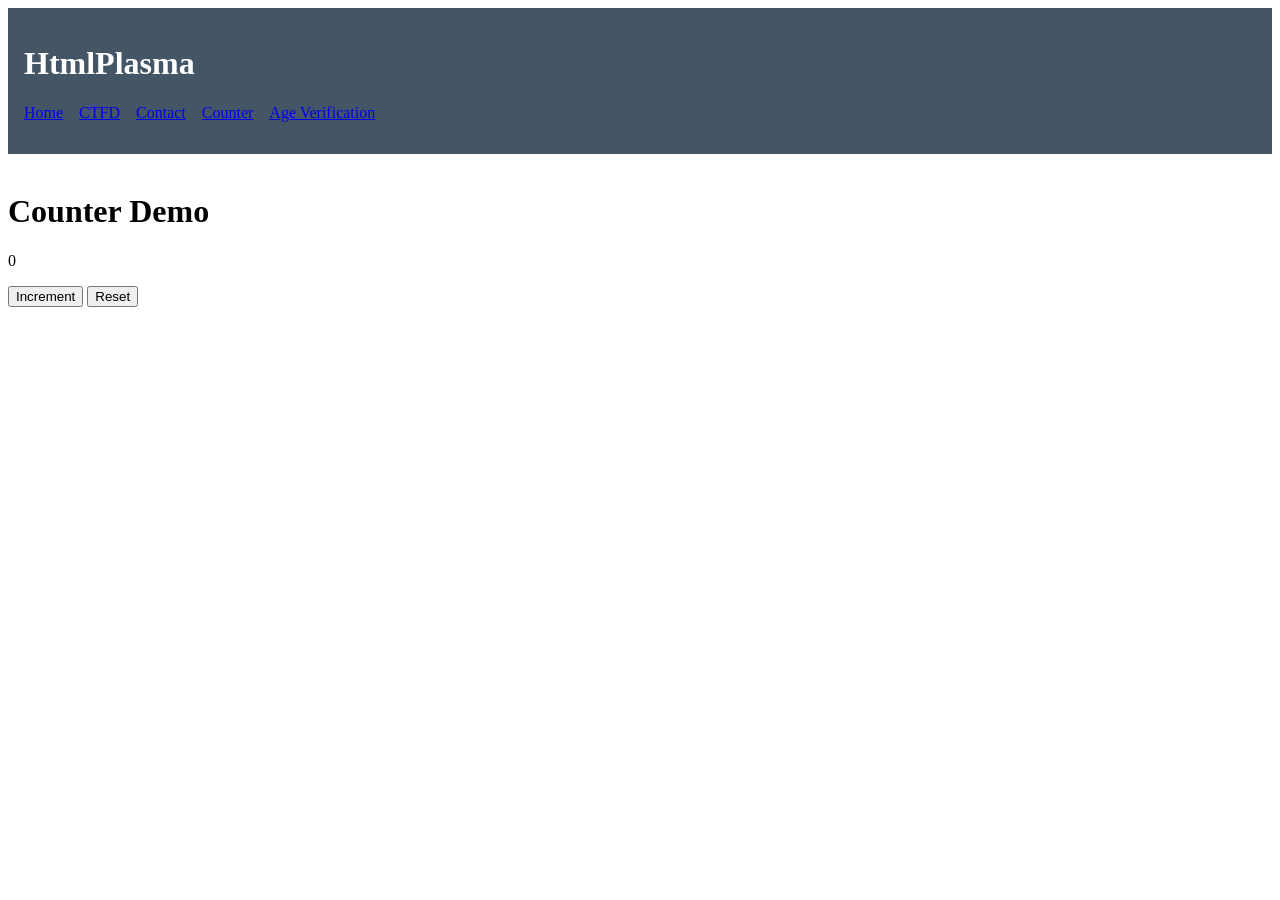
<file: html exercises/index.html>
<!DOCTYPE html>
<html>
<head>
  <title>Counter Demo</title>
  <link rel="stylesheet" href="styles.css">
</head>

<body>
<header>
<h1>HtmlPlasma</h1>
<nav>
<ul>
<li><a href="example.html">Home</a></li>
<li><a href="https://cbrc.ctfd.io/challenges">CTFD</a></li>
<li><a href="contact.html">Contact</a></li>
<li><a href="index.html">Counter</a></li>
<li><a href="age.html">Age Verification</a></li>
</ul>
</nav>
</header>
<br>
<h1>Counter Demo</h1>
<p id="count">0</p>




<button id="inc">Increment</button>
<button id="reset">Reset</button>

<script src="script.js"></script>

</body>
</html>
</file>
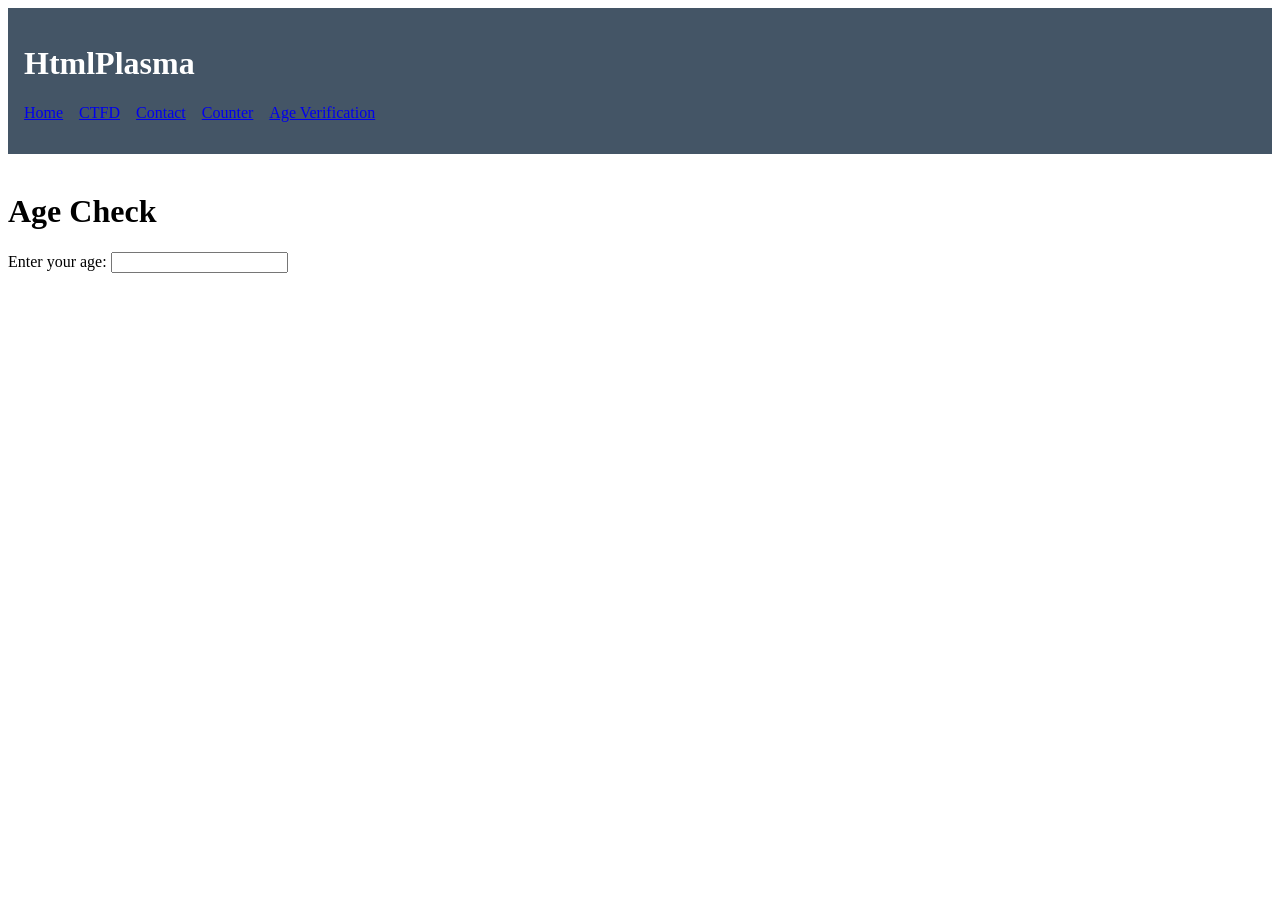
<file: html exercises/age.html>
<!DOCTYPE html>
<html>
<head>
  <title>Age Validator</title>
<link rel="stylesheet" href="styles.css">
</head>

<body>
<header>
<h1>HtmlPlasma</h1>
<nav>
<ul>
<li><a href="example.html">Home</a></li>
<li><a href="https://cbrc.ctfd.io/challenges">CTFD</a></li>
<li><a href="contact.html">Contact</a></li>
<li><a href="index.html">Counter</a></li>
<li><a href="age.html">Age Verification</a></li>
</ul>
</nav>
</header>
<br>
<h1>Age Check</h1>
<label for="age">Enter your age:</label>
<input id="age" type="text">

<p id="msg"></p>

<script src="script2.js"></script>

</body>
</html>
</file>
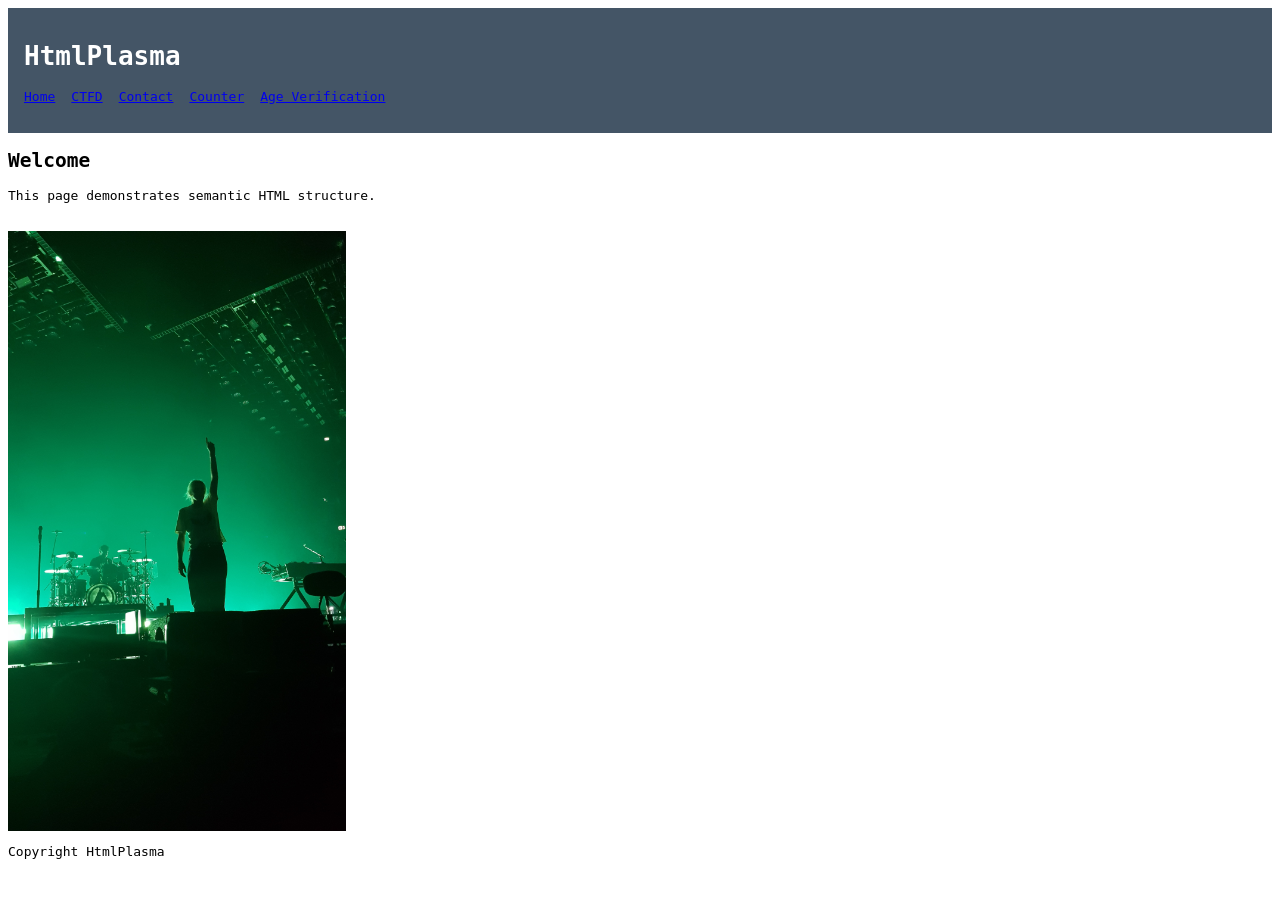
<file: html exercises/contact.html>
<code>
<!doctype html>
<html lang="en">
<head>
<link rel="stylesheet" href="styles.css">
<meta charset="utf-8">
<title>Semantic Page Example</title>
</head>
<body>
<header>
<h1>HtmlPlasma</h1>
<nav>
<ul>
<li><a href="example.html">Home</a></li>
<li><a href="https://cbrc.ctfd.io/challenges">CTFD</a></li>
<li><a href="contact.html">Contact</a></li>
<li><a href="index.html">Counter</a></li>
<li><a href="age.html">Age Verification</a></li>
</ul>
</nav>
</header>

<main>
<section>
<h2>Welcome</h2>
<p>This page demonstrates semantic HTML structure.</p>
<br>
<img src="2.jpg">
</section>
</main>

<footer>
<p>Copyright HtmlPlasma</p>
</footer>
</body>
</html>
</code>
</file>
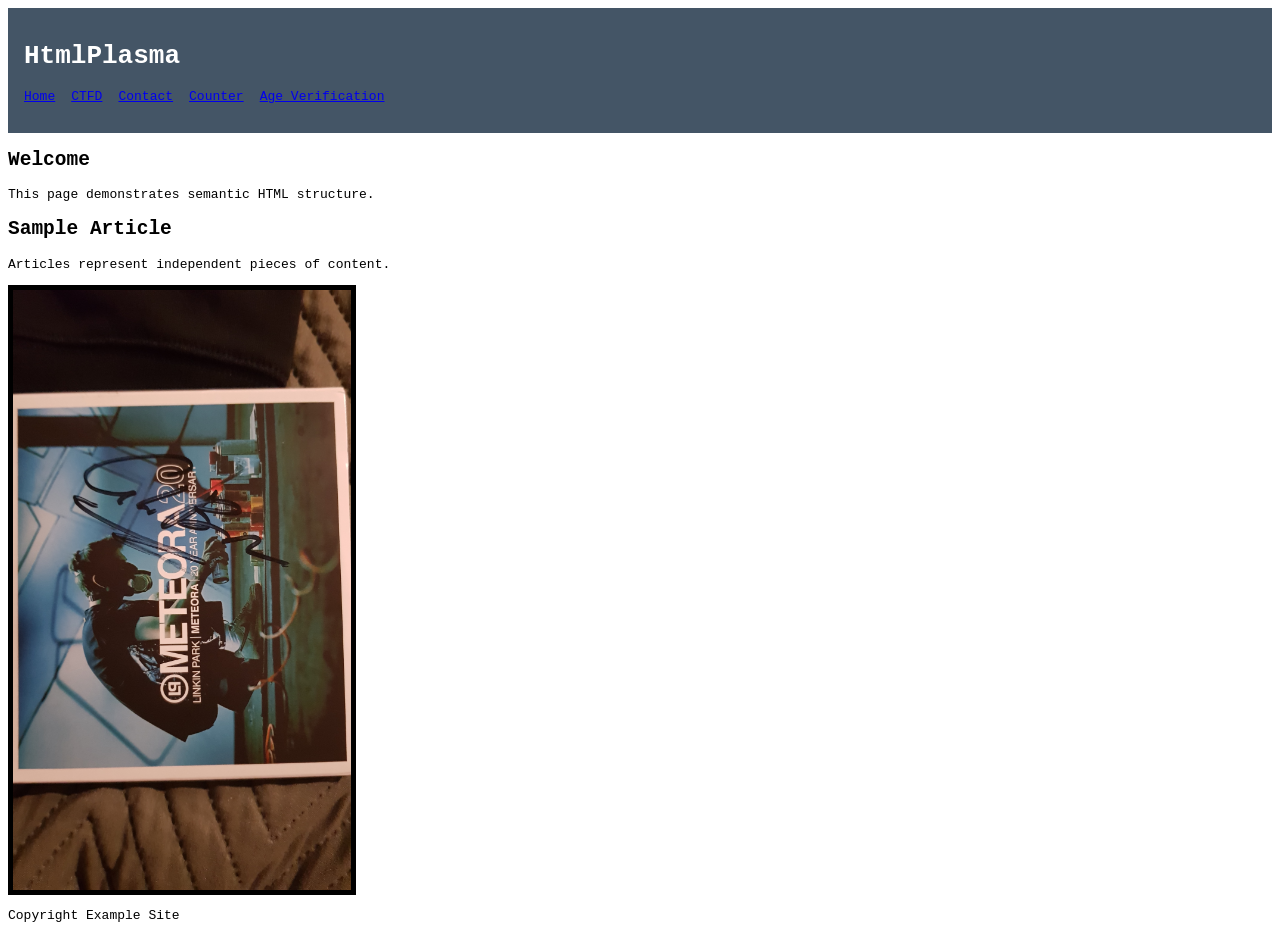
<file: html exercises/example.html>
<code>
<!doctype html>
<html lang="en">
<head>
<link rel="stylesheet" href="styles.css">
<meta charset="utf-8">
<title>Semantic Page Example</title>
</head>
<body>
<header>
<h1>HtmlPlasma</h1>
<nav>
<ul>
<li><a href="example.html">Home</a></li>
<li><a href="https://cbrc.ctfd.io/challenges">CTFD</a></li>
<li><a href="contact.html">Contact</a></li>
<li><a href="index.html">Counter</a></li>
<li><a href="age.html">Age Verification</a></li>
</ul>
</nav>
</header>

<main>
<section>
<h2>Welcome</h2>
<p>This page demonstrates semantic HTML structure.</p>
</section>

<article>
<h2>Sample Article</h2>
<p>Articles represent independent pieces of content.</p>
<img src="example.jpg" border ="5" alt="Example illustration related to the article">
</article>
</main>

<footer>
<p>Copyright Example Site</p>
</footer>
</body>
</html>
</code>
</file>
<file: html exercises/styles.css>
<code>
body {
font-family: Arial, sans-serif;
line-height: 1.5;
margin: 100;
background: #456;
}

header {
background: #456;
color: white;
padding: 1rem;
}

nav ul {
list-style: none;
padding: 0;
display: flex;
gap: 1rem;
}

img {
    max-height:600px
}

.note {
color: #666;
}

#main {
padding: 1rem;
background: #456;
}

.card {
border: 1px solid #ccc;
padding: 1rem;
margin: 1rem;
border-radius: 6px;
box-sizing: border-box;
}
</code>
</file>
